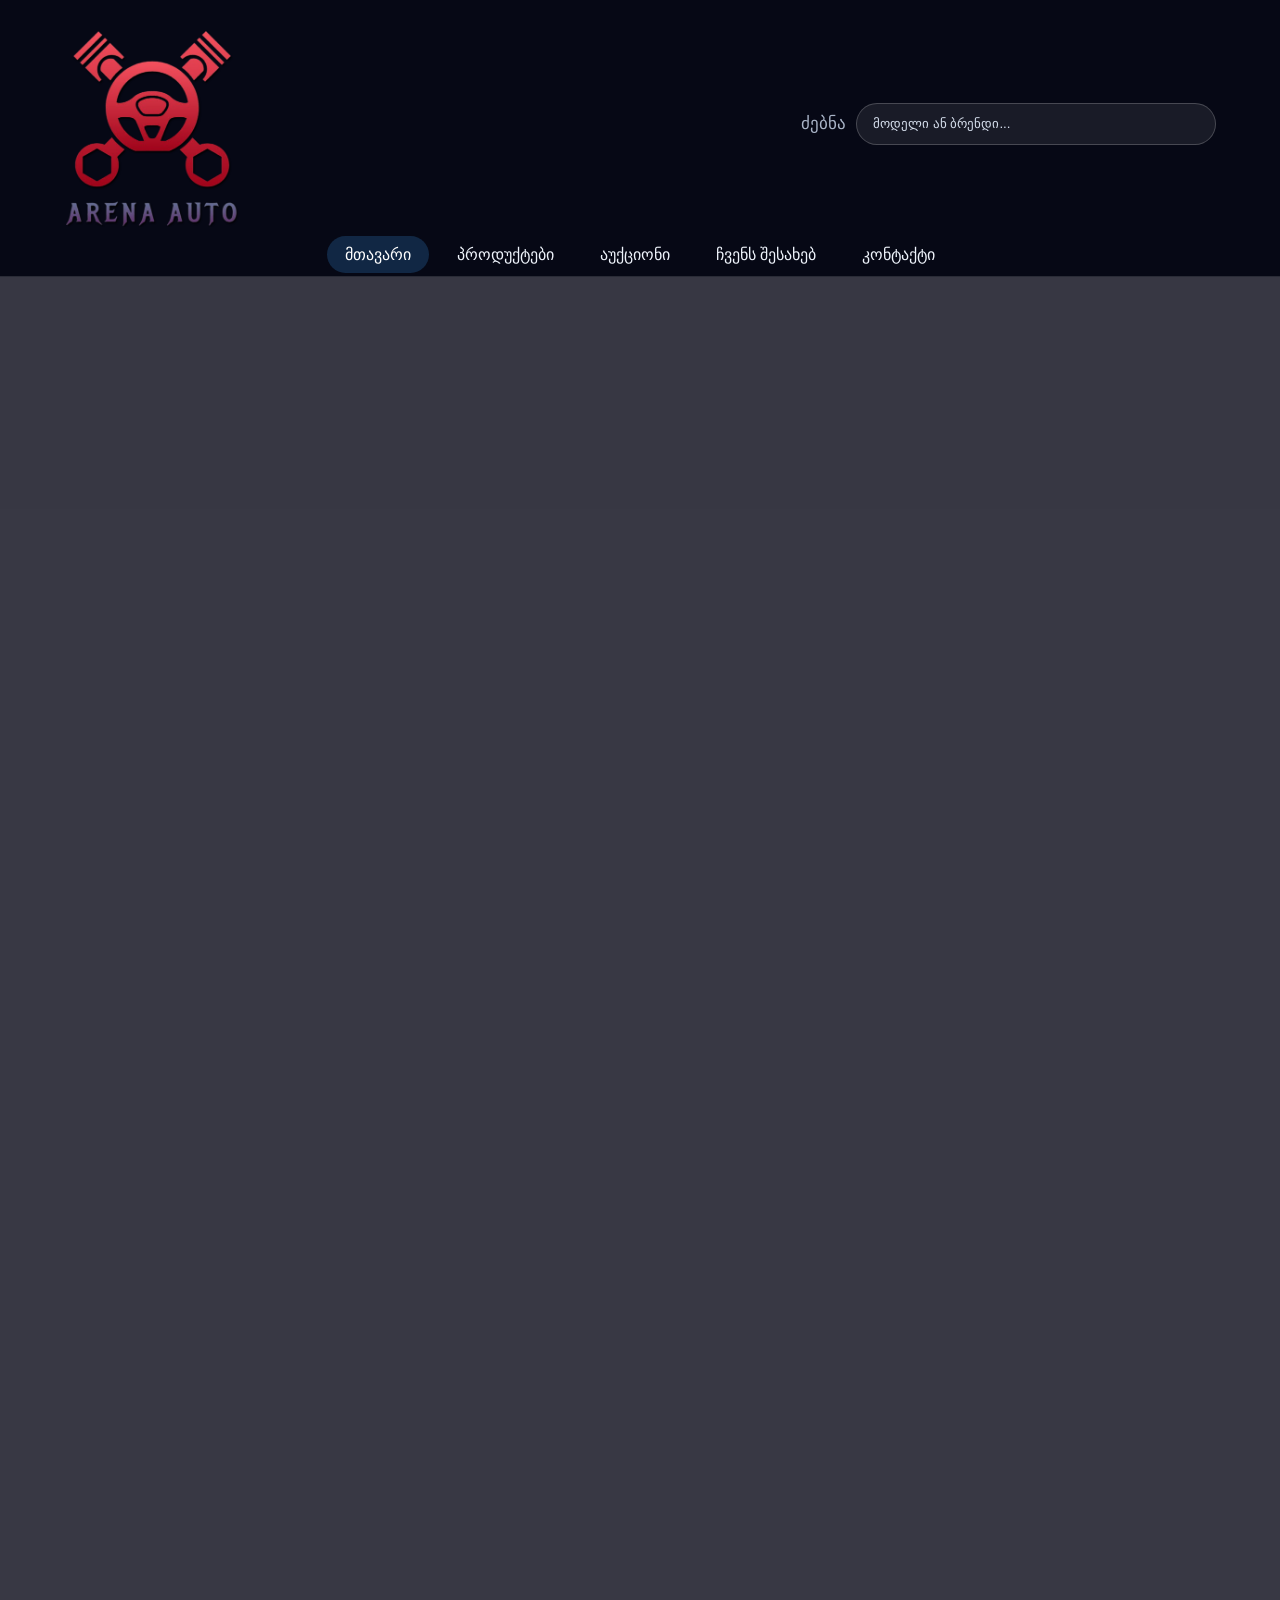
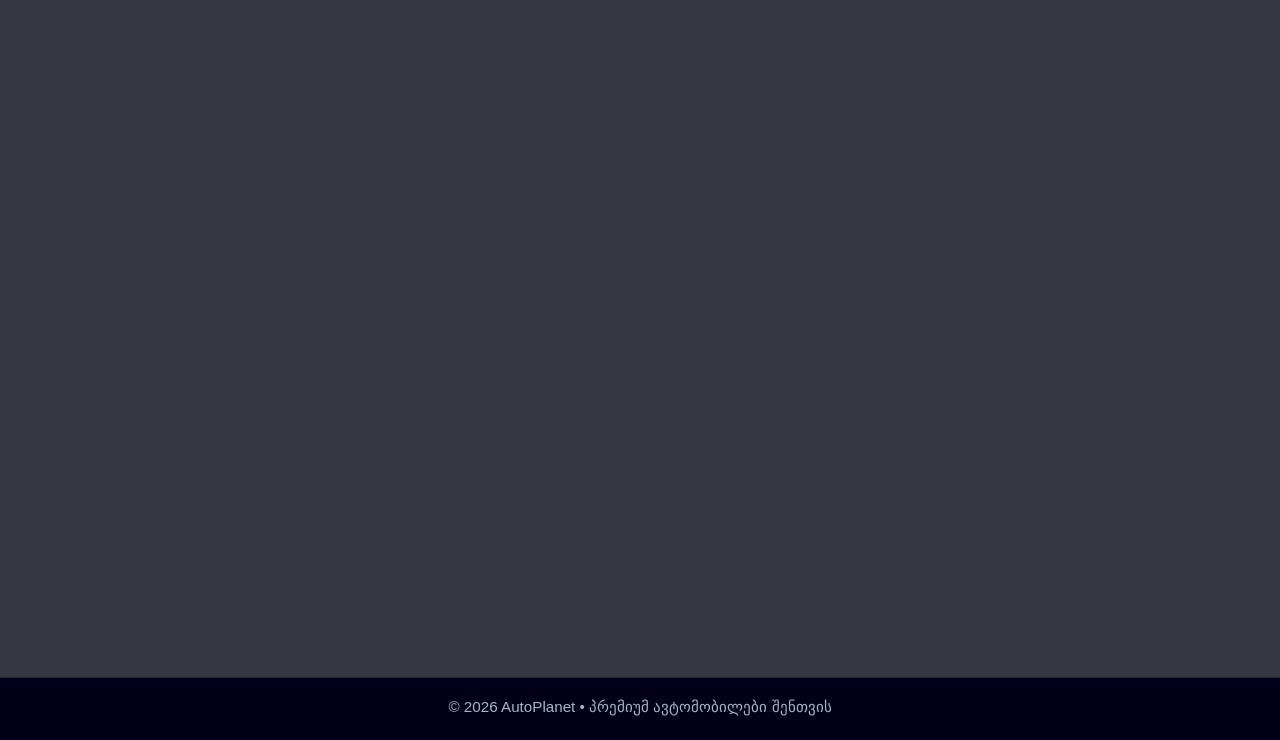
<file: ავტონაწილები.html>
<!DOCTYPE html>
<html lang="ka">
<head>
    <meta charset="UTF-8">
    <meta name="viewport" content="width=device-width, initial-scale=1.0">
    <title>AutoPlanet</title>
    <link rel="stylesheet" href="styles.css">
</head>
<body>
    <div class="page-h2">
        <header class="header">
            <div class="brand-row">
                <img src="logo AA.png" alt="Auro Arena" class="logo">
                <div class="search-wrapper">
                    <label for="search">ძებნა</label>
                    <input id="search" type="search" placeholder="მოდელი ან ბრენდი...">
                </div>
            </div>

            <nav class="nav">
                <ul>
                    <li><a href="index.html" class="active">მთავარი</a></li>
                    <li><a href="ავტონაწილები.html">პროდუქტები</a></li>
                    <li><a href="აუქციონი.html">აუქციონი</a></li>
                    <li><a href="ჩვენს შესახებ.html">ჩვენს შესახებ</a></li>
                    <li><a href="კონტაქტი.html">კონტაქტი</a></li>
                </ul>
            </nav>
        </header>
        <main class="main">
            
        </main>

        <footer class="footer">
            <p>© 2026 AutoPlanet • პრემიუმ ავტომობილები შენთვის</p>
        </footer>
    </div>
</body>
</html>
</file>
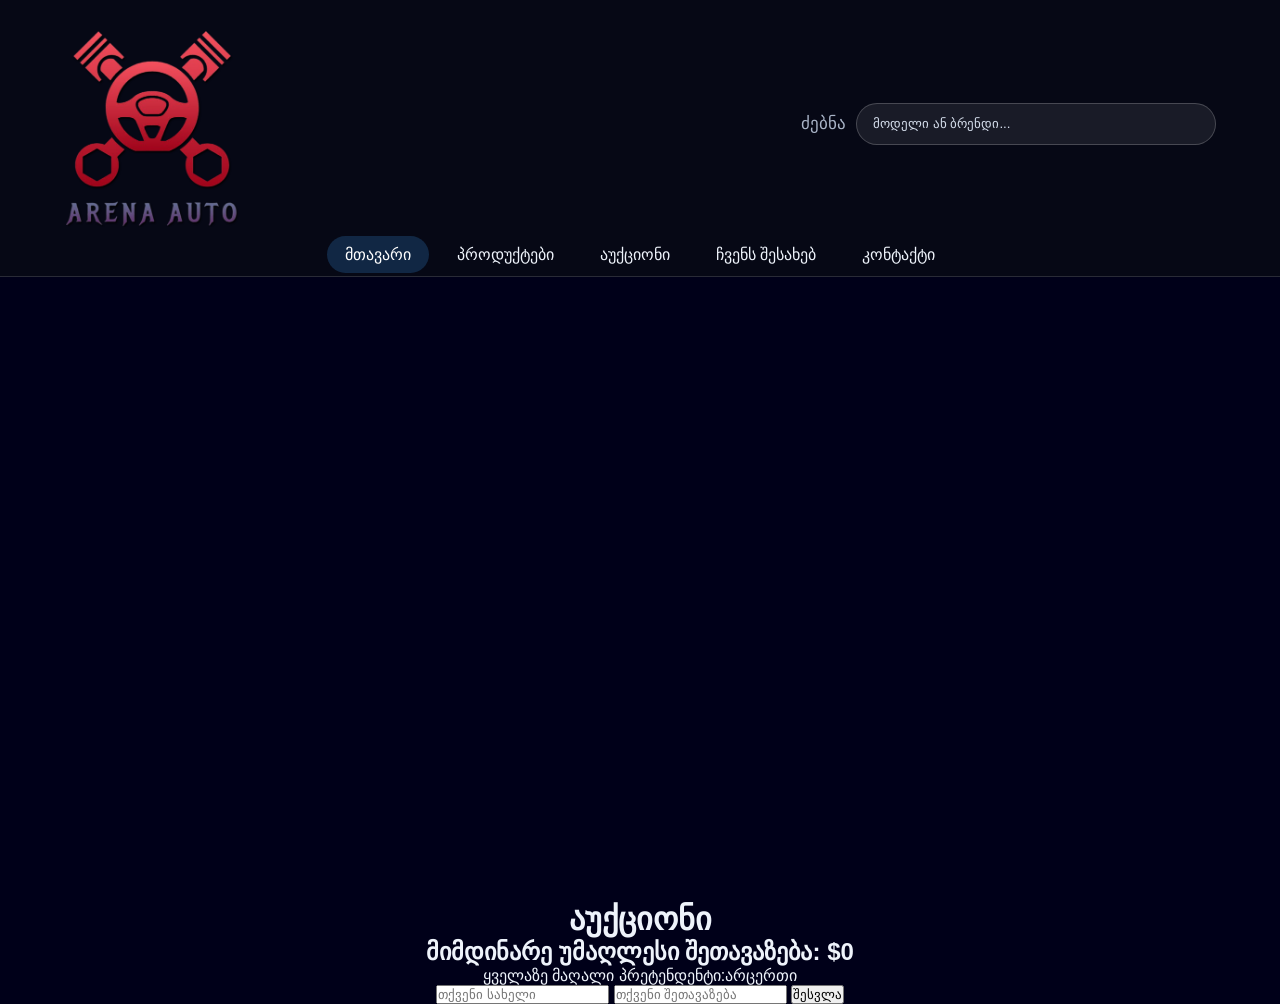
<file: აუქციონი.html>
<!DOCTYPE html>
<html lang="ka">
<head>
    <meta charset="UTF-8">
    <meta name="viewport" content="width=device-width, initial-scale=1.0">
    <title>AutoPlanet</title>
    <link rel="stylesheet" href="ჩვენს შესახებ.css">
</head>
<body>
    <div class="page-overlay">
        <header class="header">
            <div class="brand-row">
                <img src="logo AA.png" alt="Auro Arena" class="logo">
                <div class="search-wrapper">
                    <label for="search">ძებნა</label>
                    <input id="search" type="search" placeholder="მოდელი ან ბრენდი...">
                </div>
            </div>

            <nav class="nav">
                <ul>
                    <li><a href="index.html" class="active">მთავარი</a></li>
                    <li><a href="ავტონაწილები.html">პროდუქტები</a></li>
                    <li><a href="აუქციონი.html">აუქციონი</a></li>
                    <li><a href="ჩვენს შესახებ.html">ჩვენს შესახებ</a></li>
                    <li><a href="კონტაქტი.html">კონტაქტი</a></li>
                </ul>
            </nav>
        </header>
    </div>
</body>
</html>
<center>
  <div class="auction-container">
    <h1>აუქციონი</h1>
    <div class="current-highest">
      <h2>მიმდინარე უმაღლესი შეთავაზება: $<span id="highestBid">0</span></h2>
      <p>ყველაზე მაღალი პრეტენდენტი:<span id="highestBidder">არცერთი</span></p>
    </div>
    <form id="bidForm">
      <input type="text" id="bidderName" placeholder="თქვენი სახელი" required />
      <input type="number" id="bidAmount" placeholder="თქვენი შეთავაზება" min="1" required />
      <button type="submit">შესვლა</button>
    </form>
    <div id="bidMessage" class="message"></div>
  </div>
</center>
</body>
</html>
</file>
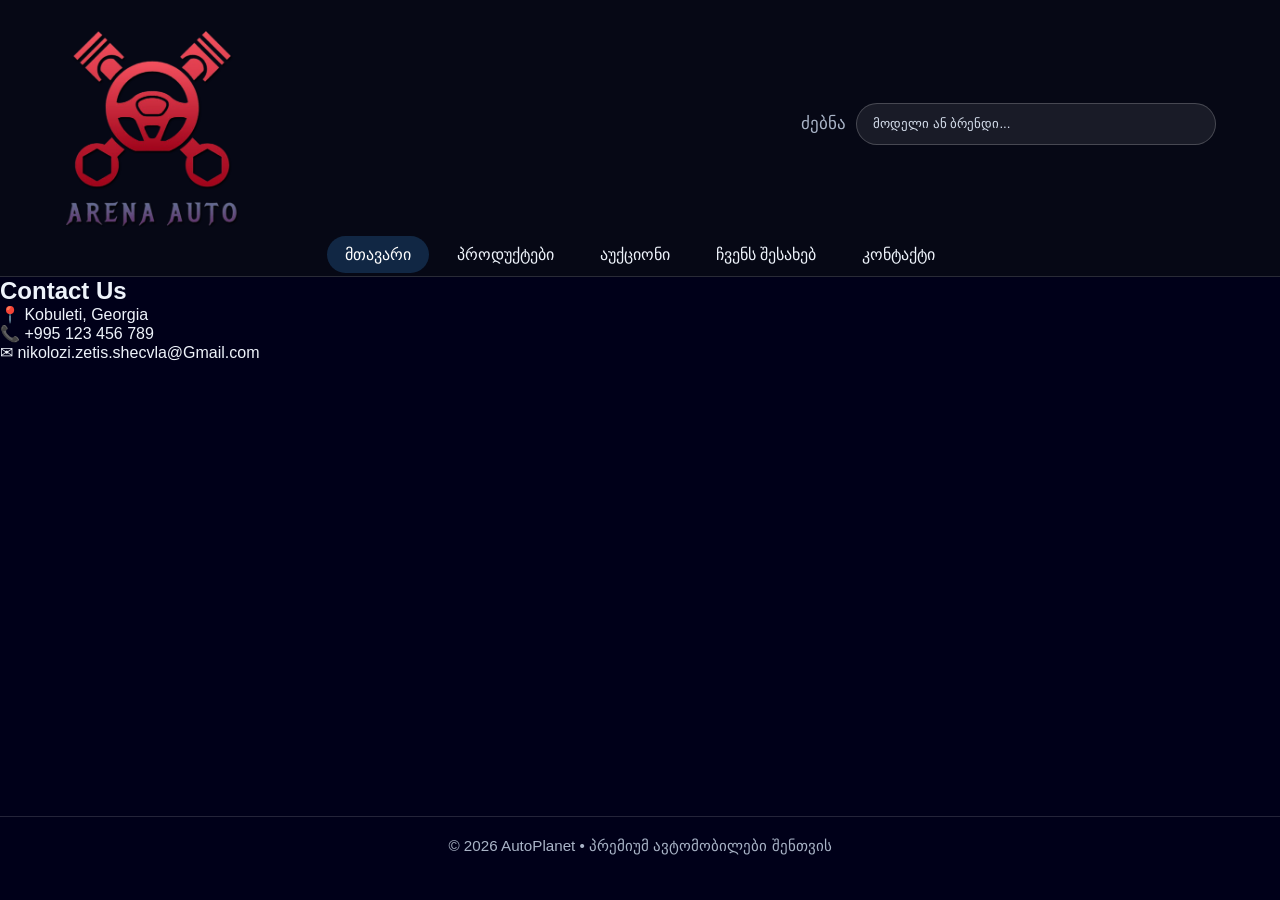
<file: კონტაქტი.html>
<!DOCTYPE html>
<html lang="ka">
<head>
    <meta charset="UTF-8">
    <meta name="viewport" content="width=device-width, initial-scale=1.0">
    <title>AutoPlanet</title>
    <link rel="stylesheet" href="ჩვენს შესახებ.css">
</head>
<body>
    <div class="page-overlay">
        <header class="header">
            <div class="brand-row">
                <img src="logo AA.png" alt="Auro Arena" class="logo">
                <div class="search-wrapper">
                    <label for="search">ძებნა</label>
                    <input id="search" type="search" placeholder="მოდელი ან ბრენდი...">
                </div>
            </div>

            <nav class="nav">
                <ul>
                    <li><a href="index.html" class="active">მთავარი</a></li>
                    <li><a href="ავტონაწილები.html">პროდუქტები</a></li>
                    <li><a href="აუქციონი.html">აუქციონი</a></li>
                    <li><a href="ჩვენს შესახებ.html">ჩვენს შესახებ</a></li>
                    <li><a href="კონტაქტი.html">კონტაქტი</a></li>
                </ul>
            </nav>
        </header>
          <section class="contact">
          <h2>Contact Us</h2>
          <p>📍 Kobuleti, Georgia</p>
          <p>📞 +995 123 456 789</p>
          <p>✉ nikolozi.zetis.shecvla@Gmail.com</p>
          <iframe
            src="https://www.google.com/maps/embed?pb=!1m18!1m12!1m3!1d1605.9274070662054!2d41.774826176292784!3d41.81160098286135!2m3!1f0!2f0!3f0!3m2!1i1024!2i768!4f13.1!3m3!1m2!1s0x405d79e150629db5%3A0x353ab78b7c154479!2sKobuleti%20medical%20center!5e0!3m2!1sen!2sge!4v1772100492824!5m2!1sen!2sge" width="600" height="450" style="border:0;" allowfullscreen="" loading="lazy" referrerpolicy="no-referrer-when-downgrade"></iframe>
          </iframe>
          </section>
        <footer class="footer">
            <p>© 2026 AutoPlanet • პრემიუმ ავტომობილები შენთვის</p>
        </footer>
    </div>
</body>
</html>
</file>
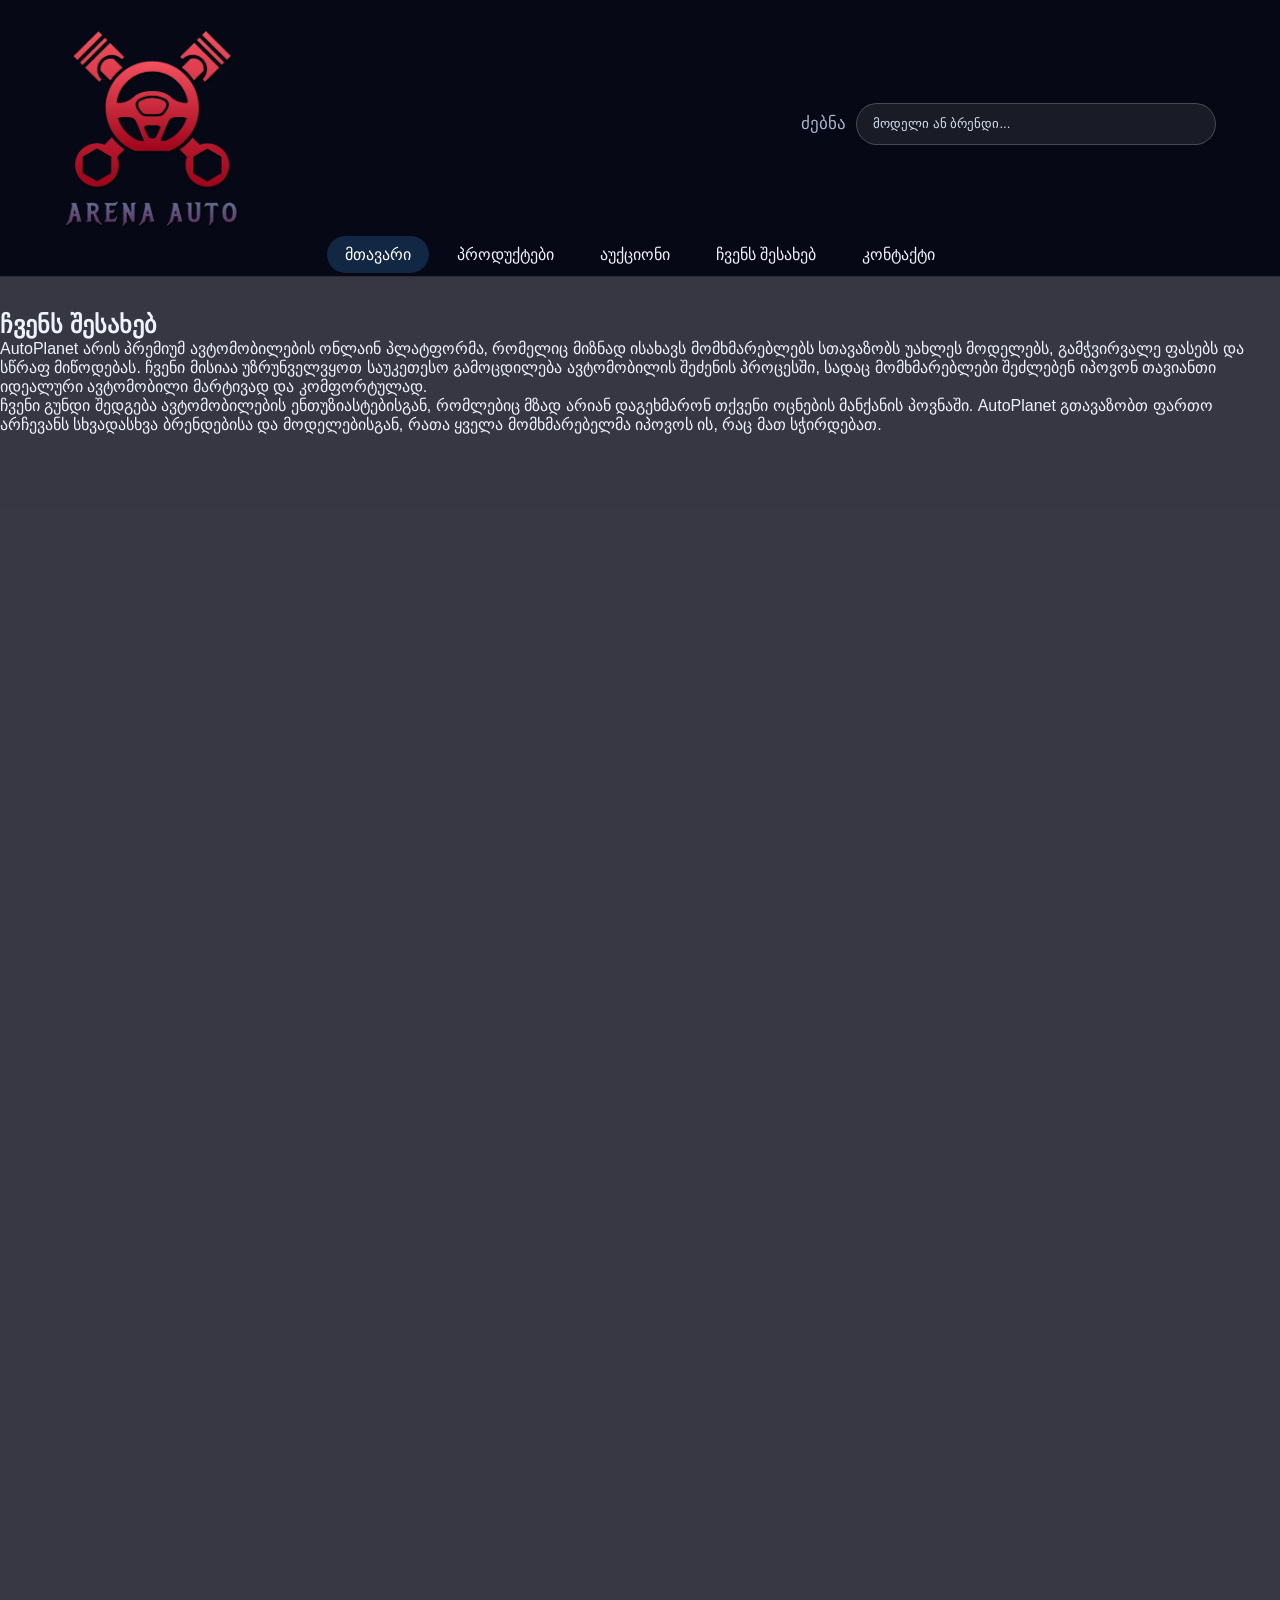
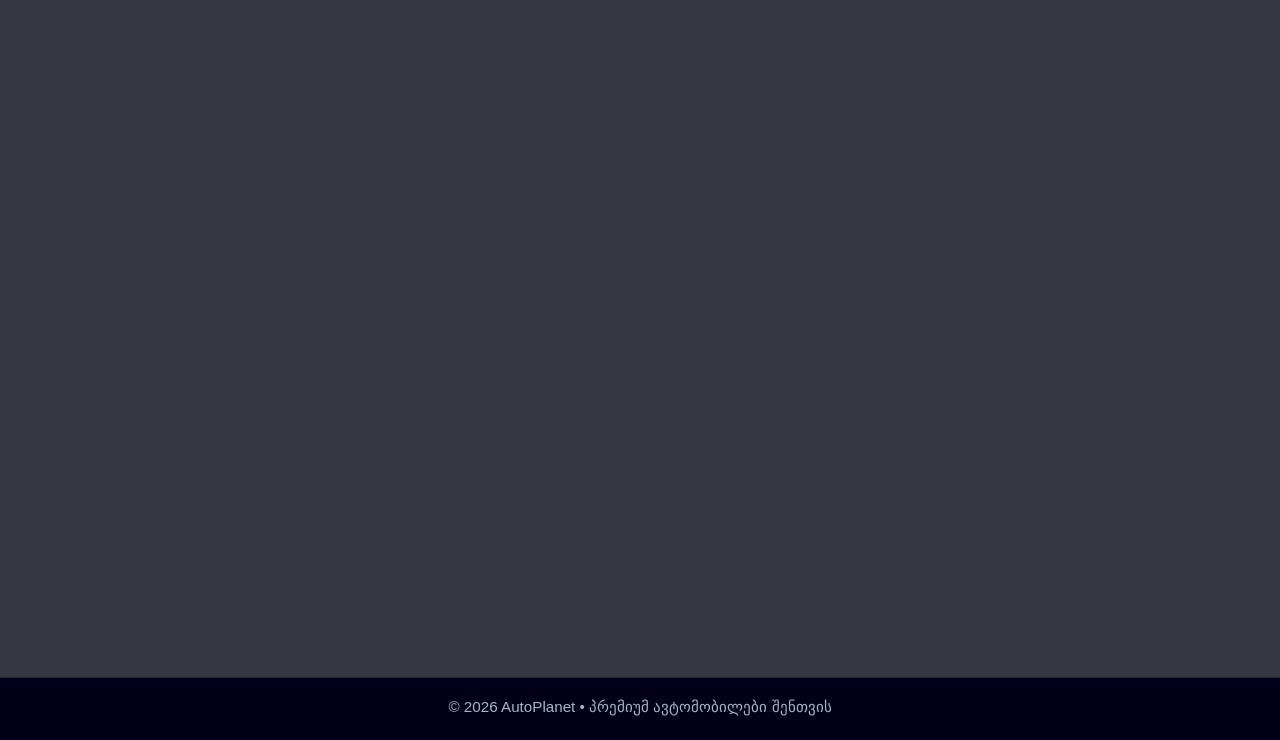
<file: ჩვენს შესახებ.html>
<!DOCTYPE html>
<html lang="ka">
<head>
    <meta charset="UTF-8">
    <meta name="viewport" content="width=device-width, initial-scale=1.0">
    <title>AutoPlanet</title>
    <link rel="stylesheet" href="ჩვენს შესახებ.css">
</head>
<body>
    <div class="page-overlay">
        <header class="header">
            <div class="brand-row">
                <img src="logo AA.png" alt="Auro Arena" class="logo">
                <div class="search-wrapper">
                    <label for="search">ძებნა</label>
                    <input id="search" type="search" placeholder="მოდელი ან ბრენდი...">
                </div>
            </div>

            <nav class="nav">
                <ul>
                    <li><a href="index.html" class="active">მთავარი</a></li>
                    <li><a href="ავტონაწილები.html">პროდუქტები</a></li>
                    <li><a href="აუქციონი.html">აუქციონი</a></li>
                    <li><a href="ჩვენს შესახებ.html">ჩვენს შესახებ</a></li>
                    <li><a href="კონტაქტი.html">კონტაქტი</a></li>
                </ul>
            </nav>
        </header>

        <main class="main">
            <section class="about">
                <h1>ჩვენს შესახებ</h1>
                <p>AutoPlanet არის პრემიუმ ავტომობილების ონლაინ პლატფორმა, რომელიც მიზნად ისახავს მომხმარებლებს სთავაზობს უახლეს მოდელებს, გამჭვირვალე ფასებს და სწრაფ მიწოდებას. ჩვენი მისიაა უზრუნველვყოთ საუკეთესო გამოცდილება ავტომობილის შეძენის პროცესში, სადაც მომხმარებლები შეძლებენ იპოვონ თავიანთი იდეალური ავტომობილი მარტივად და კომფორტულად.</p>
                <p>ჩვენი გუნდი შედგება ავტომობილების ენთუზიასტებისგან, რომლებიც მზად არიან დაგეხმარონ თქვენი ოცნების მანქანის პოვნაში. AutoPlanet გთავაზობთ ფართო არჩევანს სხვადასხვა ბრენდებისა და მოდელებისგან, რათა ყველა მომხმარებელმა იპოვოს ის, რაც მათ სჭირდებათ.</p>
            </section>
        </main>

        <footer class="footer">
            <p>© 2026 AutoPlanet • პრემიუმ ავტომობილები შენთვის</p>
        </footer>
    </div>
</body>
</html>
</file>
<file: styles.css>
* {
    box-sizing: border-box;
    margin: 0;
    padding: 0;
}

:root {
    --bg-dark: #111216;
    --bg-surface: rgb(0, 0, 25);
    --bg-card: rgb(200, 200, 200);
    --accent: #3ea6ff;
    --accent-hover: #1c86e0;
    --text-light: #eef3fb;
    --text-dark: #14171f;
    --muted: #a9b4c7;
}

body {
    font-family: "Segoe UI", Arial, sans-serif;
    color: var(--text-light);
    background: rgb(0, 0, 25);
    min-height: 100vh;
}

.page-overlay {
    min-height: 100vh;
    background-color: var(--bg-surface);
    backdrop-filter: blur(2px);
}

.header {
    padding: 20px 5vw 12px;
    border-bottom: 1px solid rgba(255, 255, 255, 0.14);
    background: rgba(8, 11, 20, 0.75);
}

.brand-row {
    display: flex;
    justify-content: space-between;
    align-items: center;
    gap: 20px;
    flex-wrap: wrap;
}

.logo {
    width: 180px;
    max-width: 100%;
    border-radius: 8px;
}

.search-wrapper {
    display: flex;
    align-items: center;
    gap: 10px;
}

.search-wrapper label {
    font-size: 1.05rem;
    color: var(--muted);
}

.search-wrapper input {
    height: 42px;
    width: min(360px, 72vw);
    border-radius: 22px;
    border: 1px solid rgba(255, 255, 255, 0.2);
    background: rgba(255, 255, 255, 0.08);
    color: var(--text-light);
    padding: 0 16px;
}

.search-wrapper input::placeholder {
    color: #d5deec;
}

.nav ul {
    display: flex;
    justify-content: center;
    flex-wrap: wrap;
    list-style: none;
    gap: 10px;
    margin-top: 18px;
}

.nav a {
    color: var(--text-light);
    text-decoration: none;
    padding: 10px 18px;
    border-radius: 999px;
    transition: background-color 0.2s ease, color 0.2s ease;
}

.nav a:hover,
.nav a.active {
    background-color: rgba(62, 166, 255, 0.2);
    color: #ffffff;
}

.main {
    width: min(1200px, 92vw);
    margin: 0 auto;
    padding: 34px 0 50px;
}

.hero {
    text-align: center;
    padding: 32px 20px;
    background: linear-gradient(130deg, rgba(62, 166, 255, 0.2), rgba(62, 166, 255, 0.06));
    border: 1px solid rgba(255, 255, 255, 0.12);
    border-radius: 16px;
    margin-bottom: 34px;
}

.hero h1 {
    font-size: clamp(1.8rem, 3.8vw, 2.8rem);
    margin-bottom: 10px;
}

.hero p {
    color: var(--muted);
    margin-bottom: 18px;
}

.hero button {
    background: var(--accent);
    color: white;
    border: none;
    border-radius: 999px;
    padding: 12px 22px;
    font-weight: 600;
    cursor: pointer;
    transition: background-color 0.2s ease;
}

.hero button:hover {
    background: var(--accent-hover);
}

.brand-grid {
    display: grid;
    grid-template-columns: repeat(auto-fit, minmax(150px, 1fr));
    gap: 50px;
    margin-left: 100px;
    margin-right: 100px;
}

.brand-card {
    background-color: var(--bg-card);
    color: var(--text-dark);
    border-radius: 20px;
    overflow: hidden;
    box-shadow: 0 14px 30px rgba(0, 0, 0, 0.24);
    transition: transform 0.2s ease, box-shadow 0.2s ease;
    width: 200px;
    height: 200px;
    display: flex;
    text-align: center;
}

.brand-card:hover {
    transform: translateY(-20px);
    box-shadow: 0 18px 34px rgba(0, 0, 0, 0.32);
    cursor: pointer;
    transform: scale(1.1);
}

.brand-card img {
    width: 100%;
    height: 100%;
    display: block;
    object-fit: contain;
}

.brand-card h2 {
    font-size: 2rem;
    padding: 14px 14px 8px;
    text-align: center;
}
.brand-card h2{
  position: fixed;
  bottom: 0;
  left: 0;
  width: 100%;
  height: 100%;
  background: rgba(0, 0, 50, 0.5);
  display: flex;
  justify-content: center;
  align-items: center;
  color: rgb(255, 255, 255);
  transform: translateY(200%);
  transition: transform 0.2s ease; 
}
.brand-card:hover h2 {
  transform: translateY(0);
  cursor: pointer;
}
.coming-soon p {
    color: #6f7685;
}

.footer {
    text-align: center;
    border-top: 1px solid rgba(255, 255, 255, 0.14);
    color: var(--muted);
    padding: 20px 16px 24px;
    font-size: 0.95rem;
}

@media (max-width: 640px) {
    .brand-row {
        justify-content: center;
    }

    .search-wrapper {
        width: 100%;
        justify-content: center;
    }
}
.main{
    height: 2000px;
    width: 100%;
    background-color: rgba(111, 111, 111, 0.5);
}
.row{
    float: left;
    margin-left: 100px;
}
.row img{
    height: 175px;
    width: 325px;
}
</file>
<file: ჩვენს შესახებ.css>
* {
    box-sizing: border-box;
    margin: 0;
    padding: 0;
}

:root {
    --bg-dark: #111216;
    --bg-surface: rgb(0, 0, 25);
    --bg-card: rgb(200, 200, 200);
    --accent: #3ea6ff;
    --accent-hover: #1c86e0;
    --text-light: #eef3fb;
    --text-dark: #14171f;
    --muted: #a9b4c7;
}

body {
    font-family: "Segoe UI", Arial, sans-serif;
    color: var(--text-light);
    background: rgb(0, 0, 25);
    min-height: 100vh;
}

.page-overlay {
    min-height: 100vh;
    background-color: var(--bg-surface);
    backdrop-filter: blur(2px);
}

.header {
    padding: 20px 5vw 12px;
    border-bottom: 1px solid rgba(255, 255, 255, 0.14);
    background: rgba(8, 11, 20, 0.75);
}

.brand-row {
    display: flex;
    justify-content: space-between;
    align-items: center;
    gap: 20px;
    flex-wrap: wrap;
}

.logo {
    width: 180px;
    max-width: 100%;
    border-radius: 8px;
}

.search-wrapper {
    display: flex;
    align-items: center;
    gap: 10px;
}

.search-wrapper label {
    font-size: 1.05rem;
    color: var(--muted);
}

.search-wrapper input {
    height: 42px;
    width: min(360px, 72vw);
    border-radius: 22px;
    border: 1px solid rgba(255, 255, 255, 0.2);
    background: rgba(255, 255, 255, 0.08);
    color: var(--text-light);
    padding: 0 16px;
}

.search-wrapper input::placeholder {
    color: #d5deec;
}

.nav ul {
    display: flex;
    justify-content: center;
    flex-wrap: wrap;
    list-style: none;
    gap: 10px;
    margin-top: 18px;
}

.nav a {
    color: var(--text-light);
    text-decoration: none;
    padding: 10px 18px;
    border-radius: 999px;
    transition: background-color 0.2s ease, color 0.2s ease;
}

.nav a:hover,
.nav a.active {
    background-color: rgba(62, 166, 255, 0.2);
    color: #ffffff;
}

.main {
    width: min(1200px, 92vw);
    margin: 0 auto;
    padding: 34px 0 50px;
}
.footer {
    text-align: center;
    border-top: 1px solid rgba(255, 255, 255, 0.14);
    color: var(--muted);
    padding: 20px 16px 24px;
    font-size: 0.95rem;
}

@media (max-width: 640px) {
    .brand-row {
        justify-content: center;
    }

    .search-wrapper {
        width: 100%;
        justify-content: center;
    }
}
.main{
    height: 2000px;
    width: 100%;
    background-color: rgba(111, 111, 111, 0.5);
}
.row{
    float: left;
    margin-left: 100px;
}
.row img{
    height: 175px;
    width: 325px;
}
</file>
